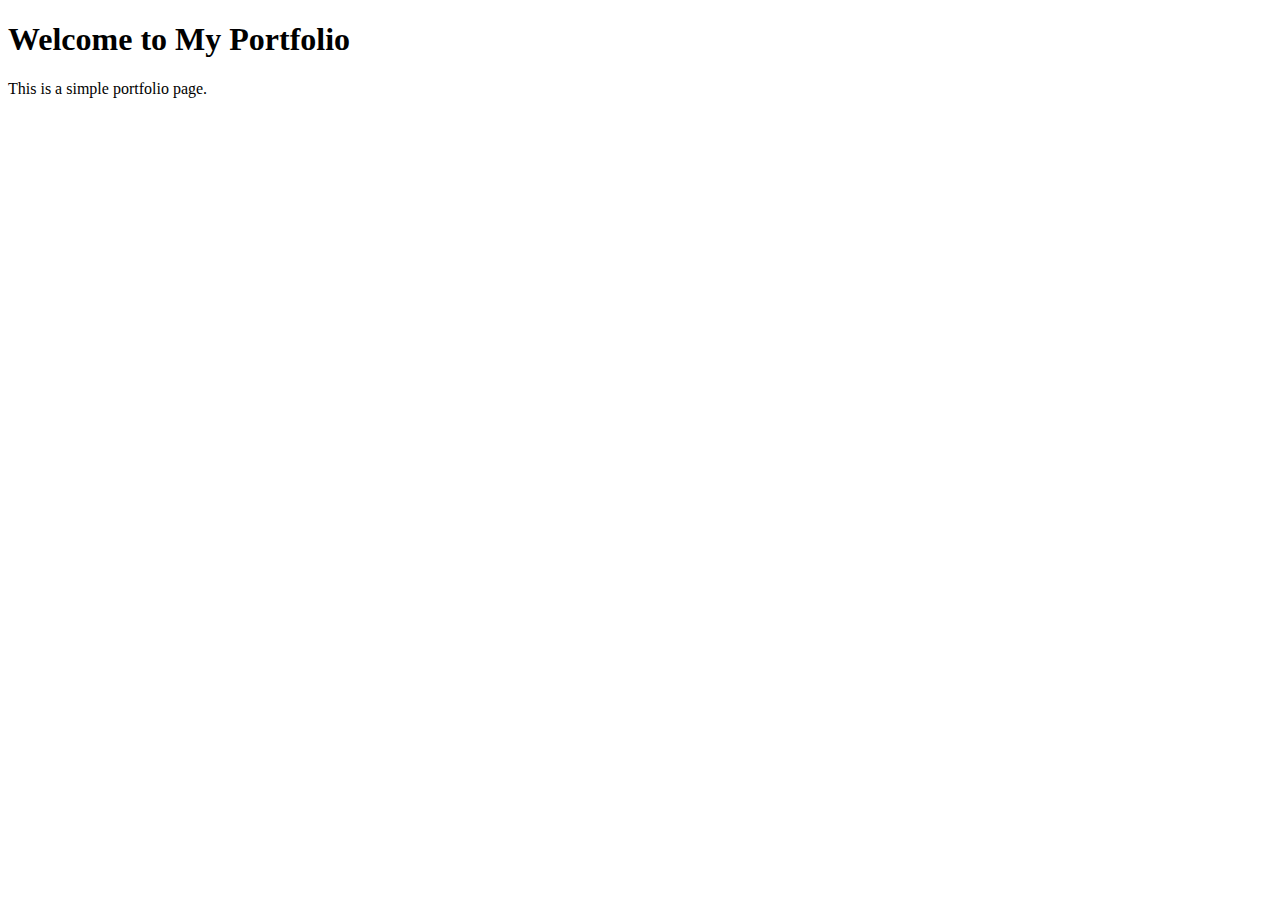
<file: index.html>
<!DOCTYPE html>
<html lang="en">
<head>
    <meta charset="UTF-8">
    <meta name="viewport" content="width=device-width, initial-scale=1.0">
    <title>Portfolio</title>
</head>
<body>
    <h1>Welcome to My Portfolio</h1>
    <p>This is a simple portfolio page.</p>   
</body>
</html>
</file>
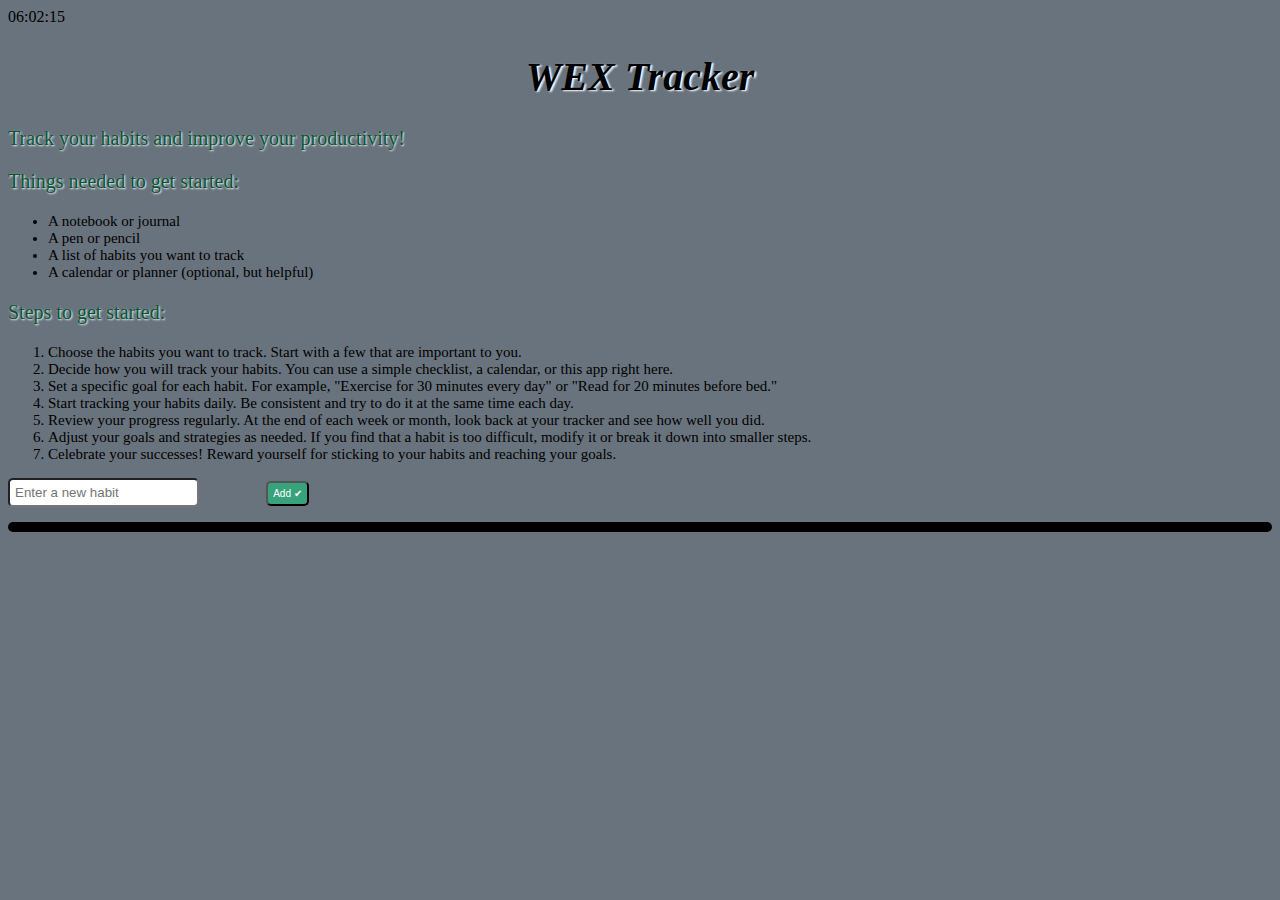
<file: wex.html>
<!DOCTYPE html>
<html lang="en">
<head>
  <meta charset="UTF-8">
  <meta name="viewport" content="width=device-width, initial-scale=1.0">
  <title>WEX Tracker</title>
  <link rel="stylesheet" href="style.css">
</head>
<body>
  <div id="clock"></div>
  <h1>WEX Tracker</h1>
  <p>Track your habits and improve your productivity!</p>
 <p>Things needed to get started:</p>
  <ul class="checklist">
    <li>A notebook or journal</li>
    <li>A pen or pencil</li>
    <li>A list of habits you want to track</li>
    <li>A calendar or planner (optional, but helpful)</li>
  </ul>
 <p>Steps to get started:</p>
  <ol class="get">
    <li>Choose the habits you want to track. Start with a few that are important to you.</li>
    <li>Decide how you will track your habits. You can use a simple checklist, a calendar, or this app right here.</li>
    <li>Set a specific goal for each habit. For example, "Exercise for 30 minutes every day" or "Read for 20 minutes before bed."</li>
    <li>Start tracking your habits daily. Be consistent and try to do it at the same time each day.</li>
    <li>Review your progress regularly. At the end of each week or month, look back at your tracker and see how well you did.</li>
    <li>Adjust your goals and strategies as needed. If you find that a habit is too difficult, modify it or break it down into smaller steps.</li>
    <li>Celebrate your successes! Reward yourself for sticking to your habits and reaching your goals.</li>
  </ol>
  <form id="habit-form">
    <input type="text" id="habit-input" placeholder="Enter a new habit" required>
    <button type="submit">Add ✔</button>
  </form>
  <ul class="habit-list" id="habit-list">
<button id="clear-completed">Clear Completed ❌</button>
<button id="clear-all">Clear All 🔥</button>
<script src="script.js"></script>
</body>
</html>
</file>
<file: style.css>
body{
    background-color: rgb(105, 115, 125);
}
h1{
    color: rgb(0, 0, 0);
    text-align: center;
    text-shadow: white 2px 1px 2px;
    font-style: oblique;
    font-size: 40px;
}
p{
    color: rgb(8, 85, 51);
    text-shadow: rgb(255, 255, 255) 1px 1px 2px;
    font-size: 20px;
}
ol{
    color: rgb(0, 0, 0);
    font-size: 15px;
}
ul{
    color: rgb(0, 0, 0);
    font-size: 15px;
}
.get{
    color: rgb(0, 0, 0);
  }
 button{
    background-color: rgb(56, 162, 125);
    color: white;
    font-size: 10px;
    border-radius: 5px;
    padding: 5px;
    margin-left: 5%;
 }
    button:hover{
        background-color: rgb(44, 112, 172);
        color: rgb(255, 255, 255);
        font-size: 10px;
        border-radius: 5px;
        padding: 5px;
    }
    .habit-list{
        background-color: rgb(0, 0, 0);
        color: rgb(255, 255, 255);
        font-size: 15px;
        border-radius: 5px;
        padding: 5px;
        text-decoration: cadetblue underline;
    }
    input{
        border-radius: 5px;
        padding: 5px;
    }
.clock {
      position: absolute;
      top: 10px;
      right: 20px;
      font-size: 1.5em;
      font-family: "Courier New", monospace;
      background: rgb(255, 0, 0);
      color: rgb(255, 0, 0);
      padding: 5px 12px;
      border-radius: 8px;
      box-shadow: 0 0 10px rgba(0, 255, 0, 0.5);

    }
</file>
